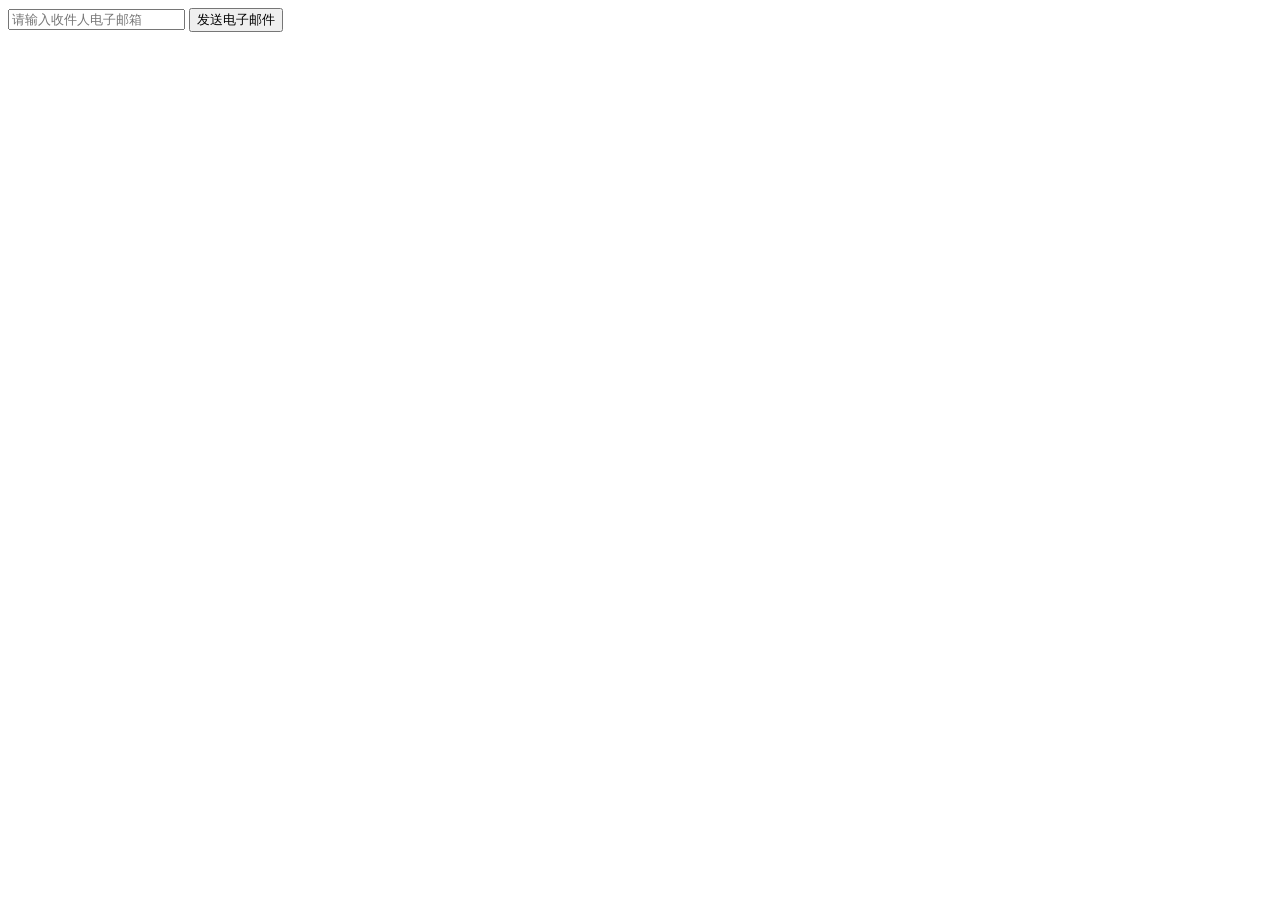
<file: why_disable_pictures_in_emails/templates/index.html>
<!DOCTYPE html>
<html lang="en">

<head>
    <meta charset="UTF-8">
    <meta name="viewport" content="width=device-width, initial-scale=1.0">
    <title>发送电子邮件</title>
</head>

<body>
    <div class="container">
        <form action="/send" method="post">
            <input type="text" name="email" id="email" placeholder="请输入收件人电子邮箱">
            <input type="submit" value="发送电子邮件">
        </form>
    </div>
</body>

</html>
</file>
